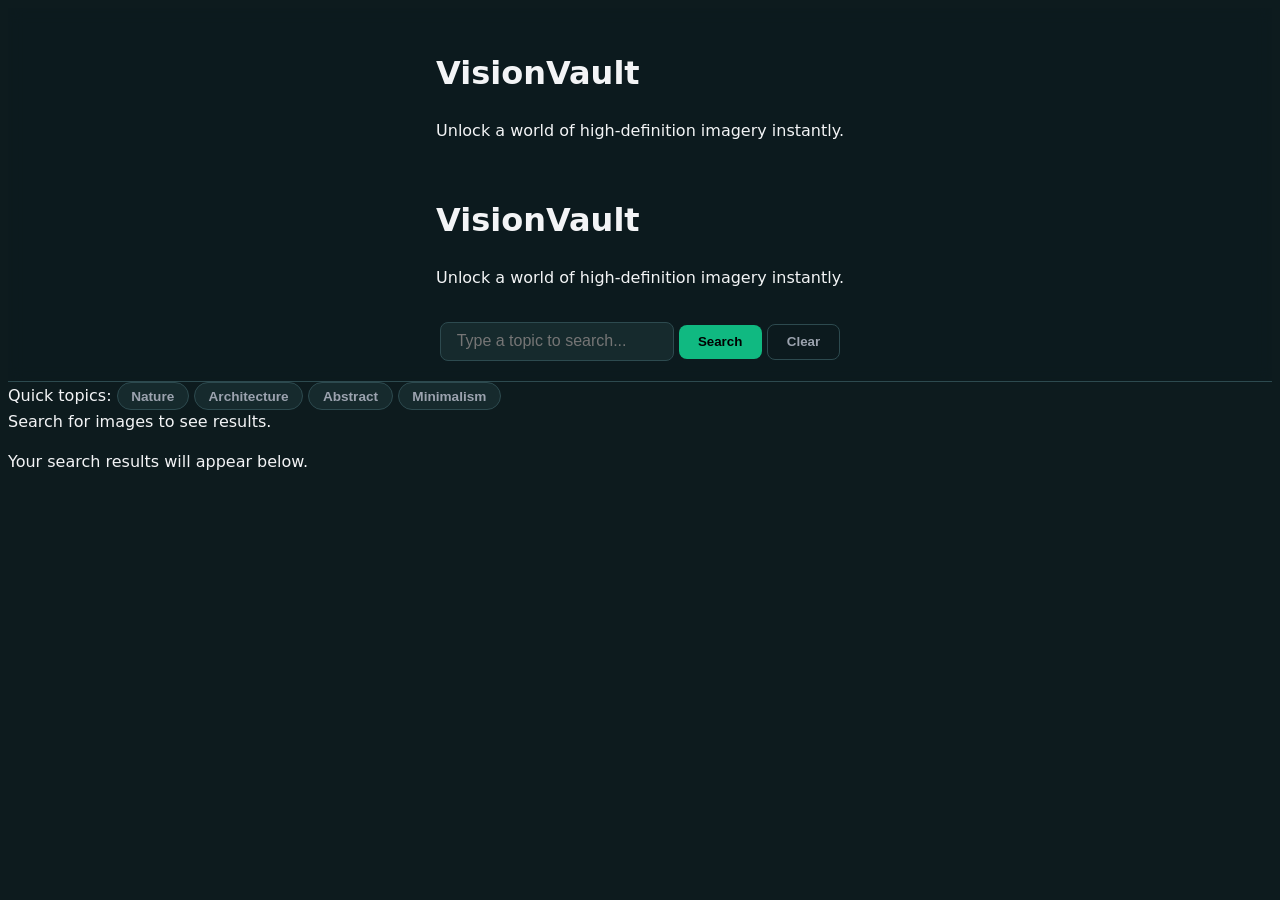
<file: Index.html>
<!DOCTYPE html>
<html lang="en">
<head>
  <meta charset="UTF-8" />
  <meta name="viewport" content="width=device-width, initial-scale=1.0" />
  <title>VisionVault | Discover & Explore Visuals</title>
  <link rel="stylesheet" href="styles.css" />
</head>
<body>
  <!-- Branded Sticky Header -->
  <header class="sticky-header">
    <div class="logo-area">
      <h1>VisionVault</h1>
      <p class="tagline">Unlock a world of high-definition imagery instantly.</p>
    </div>
    <div class="logo-area">
      <h1>VisionVault</h1>
      <p class="tag">Unlock a world of high-definition imagery instantly.</p>
    </div>

    <!-- Search Form -->
    <form id="search-form">
      <label for="search-input" class="sr-only">Search images</label>
      <input 
        id="search-input" 
        type="search" 
        placeholder="Type a topic to search..." 
        required 
      />
      <button id="search-btn" type="submit">Search</button>
      <!-- Feature 1: Clear button -->
      <button id="clear-btn" type="reset">Clear</button>
    </form>
  </header>

  <main>
    <!-- Feature 2: Quick-pick category chips -->
    <div class="category-row">
      <span class="chip-label">Quick topics:</span>
      <button type="button" class="chip">Nature</button>
      <button type="button" class="chip">Architecture</button>
      <button type="button" class="chip">Abstract</button>
      <button type="button" class="chip">Minimalism</button>
    </div>

    <!-- Feature 3: Result-count placeholder -->
    <div id="result-count" class="result-count">
      Search for images to see results.
    </div>

    <!-- Empty State Message -->
    <div id="empty-state" class="empty-state">
      <p>Your search results will appear below.</p>
    </div>

    <!-- Responsive Grid Results Container (Empty target for Part 2) -->
    <section id="results" class="results-grid"></section>
  </main>

  <script src="script.js"></script>
</body>
</html>
</file>
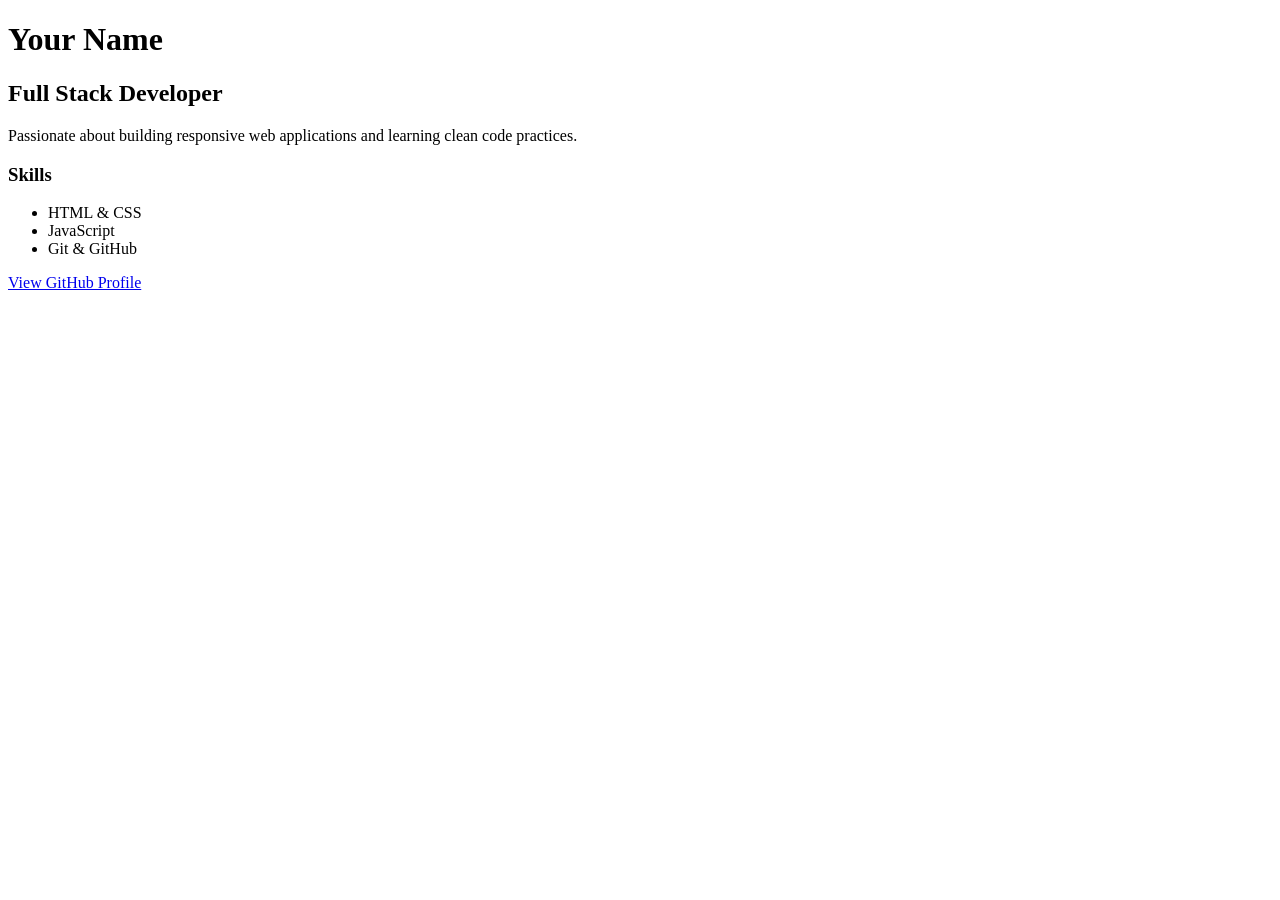
<file: profile.html>
<!DOCTYPE html>
<html lang="en">
<head>
  <meta charset="UTF-8">
  <meta name="viewport" content="width=device-width, initial-scale=1.0">
  <title>Developer Profile</title>
</head>
<body>
  <div class="profile-card">
    <!-- Replace with your actual name -->
    <h1>Your Name</h1>
    <h2>Full Stack Developer</h2>
    <p>Passionate about building responsive web applications and learning clean code practices.</p>
    
    <h3>Skills</h3>
    <ul>
      <li>HTML & CSS</li>
      <li>JavaScript</li>
      <li>Git & GitHub</li>
    </ul>

    <a href="https://github.com">View GitHub Profile</a>
  </div>
</body>
</html>
</file>
<file: styles.css>
﻿:root {
  --bg-color: #0d1b1e;
  --card-bg: #162a2d;
  --header-bg: rgba(13, 27, 30, 0.9);
  --primary-color: #10b981;
  --primary-hover: #059669;
  --text-main: #f3f4f6;
  --text-muted: #9ca3af;
  --border-color: #2d4a4f;
  --radius: 8px;
}

{
  box-sizing: border-box;
  margin: 0;
  padding: 0;
}

body {
  font-family: system-ui, -apple-system, BlinkMacSystemFont, 'Segoe UI', Roboto, sans-serif;
  background-color: var(--bg-color);
  color: var(--text-main);
  line-height: 1.5;
  padding-bottom: 2rem;
}

.container {
  max-width: 1200px;
  margin: 0 auto;
  padding: 0 1.5rem;
}

.sticky-header {
  position: sticky;
  top: 0;
  z-index: 100;
  background-color: var(--header-bg);
  backdrop-filter: blur(8px);
  border-bottom: 1px solid var(--border-color);
  padding: 1.25rem 1.5rem;
  display: flex;
  flex-direction: column;
  gap: 1rem;
  align-items: center;
}

.brand h1 {
  font-size: 1.75rem;
  color: var(--primary-color);
  text-align: center;
}

.brand .tagline {
  font-size: 0.875rem;
  color: var(--text-muted);
  text-align: center;
}

.search-form {
  display: flex;
  gap: 0.5rem;
  width: 100%;
  max-width: 550px;
}

.sr-only {
  position: absolute;
  width: 1px;
  height: 1px;
  padding: 0;
  margin: -1px;
  overflow: hidden;
  clip: rect(0, 0, 0, 0);
  border: 0;
}

#search-input {
  flex: 1;
  padding: 0.6rem 1rem;
  border-radius: var(--radius);
  border: 1px solid var(--border-color);
  background-color: var(--card-bg);
  color: var(--text-main);
  font-size: 1rem;
  outline: none;
}

#search-input:focus {
  border-color: var(--primary-color);
}

button {
  padding: 0.6rem 1.2rem;
  border-radius: var(--radius);
  border: none;
  font-weight: 600;
  cursor: pointer;
}

#search-btn {
  background-color: var(--primary-color);
  color: #000;
}

#search-btn:hover {
  background-color: var(--primary-hover);
}

#clear-btn {
  background-color: transparent;
  color: var(--text-muted);
  border: 1px solid var(--border-color);
}

#clear-btn:hover {
  background-color: var(--card-bg);
  color: var(--text-main);
}

.chips-container {
  display: flex;
  justify-content: center;
  gap: 0.5rem;
  flex-wrap: wrap;
  margin: 1.5rem 0 1rem;
}

.chip {
  background-color: var(--card-bg);
  color: var(--text-muted);
  border: 1px solid var(--border-color);
  font-size: 0.85rem;
  padding: 0.35rem 0.85rem;
  border-radius: 20px;
}

.chip:hover {
  border-color: var(--primary-color);
  color: var(--primary-color);
}

.status-msg {
  text-align: center;
  color: var(--text-muted);
  margin-bottom: 1.5rem;
  font-size: 0.95rem;
}

.results-grid {
  display: grid;
  grid-template-columns: repeat(auto-fill, minmax(220px, 1fr));
  gap: 1.5rem;
}
</file>
